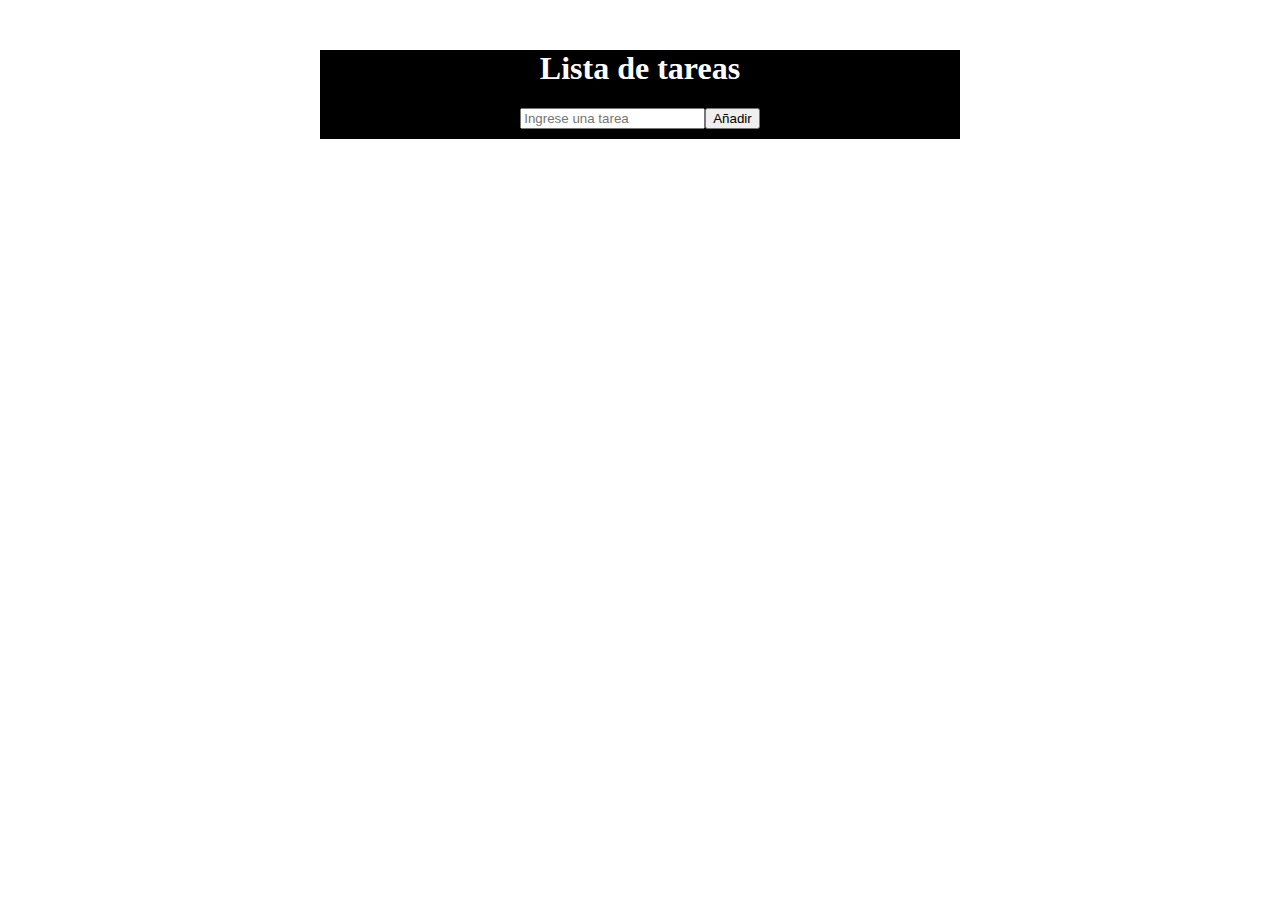
<file: TP0/index.html>
<!DOCTYPE html>
<html lang="en">
<head>
    <meta charset="UTF-8">
    <meta name="viewport" content="width=device-width, initial-scale=1.0">
    <title>Trabajo practico 0</title>
    <link rel="stylesheet" href="style.css">
    <link rel="stylesheet" href="https://use.fontawesome.com/releases/v5.8.1/css/all.css" 
    integrity="sha384-50oBUHEmvpQ+1lW4y57PTFmhCaXp0ML5d60M1M7uH2+nqUivzIebhndOJK28anvf" crossorigin="anonymous">
</head>
<body>
    <div class="contenedor">
        <h1>Lista de tareas</h1>
        <div id="header">
            <input type="text" placeholder="Ingrese una tarea" id="input">
            <button id="boton">Añadir</button>
        </div>
        <table id="tabla"></table>
    </div>
    <script src="script.js"></script>
</body>
</html>
</file>
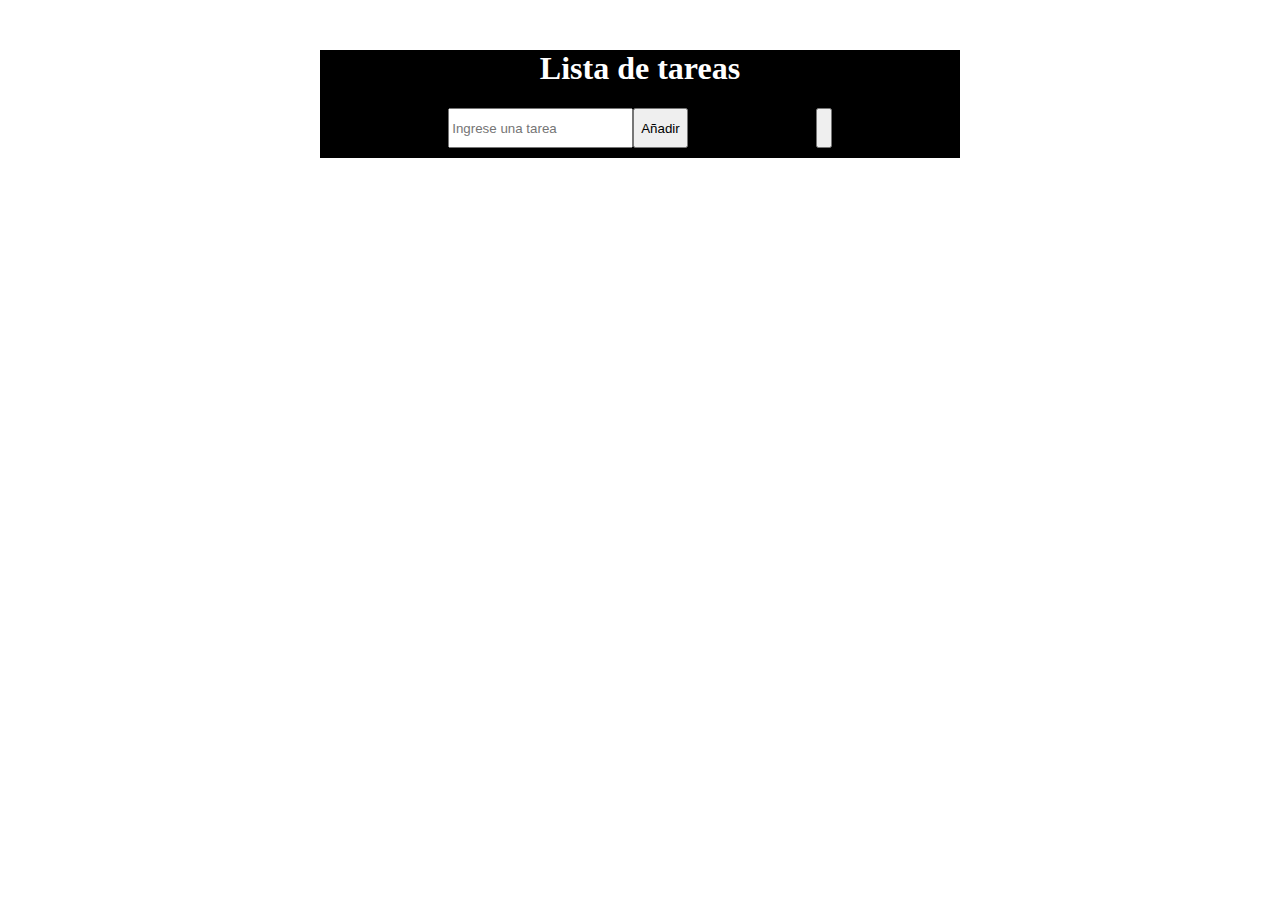
<file: TP1/index.html>
<!DOCTYPE html>
<html lang="en">
<head>
    <meta charset="UTF-8">
    <meta name="viewport" content="width=device-width, initial-scale=1.0">
    <title>Trabajo practico 1</title>
    <link rel="stylesheet" href="style.css">
    <link rel="stylesheet" href="https://use.fontawesome.com/releases/v5.8.1/css/all.css" 
    integrity="sha384-50oBUHEmvpQ+1lW4y57PTFmhCaXp0ML5d60M1M7uH2+nqUivzIebhndOJK28anvf" crossorigin="anonymous">
</head>
<body>
    <div class="contenedor">
        <h1>Lista de tareas</h1>
        <div id="header">
            <input type="text" placeholder="Ingrese una tarea" id="input">
            <button id="boton">Añadir</button>
            <button id="fullscreen" class="fas fa-expand"></button>
        </div>
        <table id="tabla"></table>
    </div>
    
    <script src="script.js"></script>
</body>
</html>
</file>
<file: TP0/style.css>
body {
  margin: 0;
  padding: 0;
}

.contenedor h1{
  color: white;
  text-align: center;
}

.contenedor {
  background-color: #000000;
  width: 50%;
  margin: 50px auto 0 auto;
}

#header {
  display: flex;
  justify-content: center;
  margin-bottom: 10px;
}

table {
  background-color: white;
  width: 100%;
  border-collapse: collapse;
}

tr {
  width: 100%;
  display: flex;
  border-bottom-style: solid; 
}

td {
  padding: 20px;
}

.completado {
  text-decoration:line-through;
}
</file>
<file: TP1/style.css>
body {
  margin: 0;
  padding: 0;
}

.contenedor h1{
  color: white;
  text-align: center;
}

.contenedor {
  background-color: #000000;
  width: 50%;
  margin: 50px auto 0 auto;
}

#header {
  display: flex;
  justify-content: center;
  margin-bottom: 10px;
}

#fullscreen{
  font-size: 20px;
  border:collapse;
  height: 40px;
  margin-left:20%;
}

table {
  background-color: white;
  width: 100%;
  border-collapse: collapse;
}

tr {
  width: 100%;
  display: flex;
  border-bottom-style: solid; 
}

td {
  padding: 20px;
}

.completado {
  text-decoration:line-through;
}
</file>
